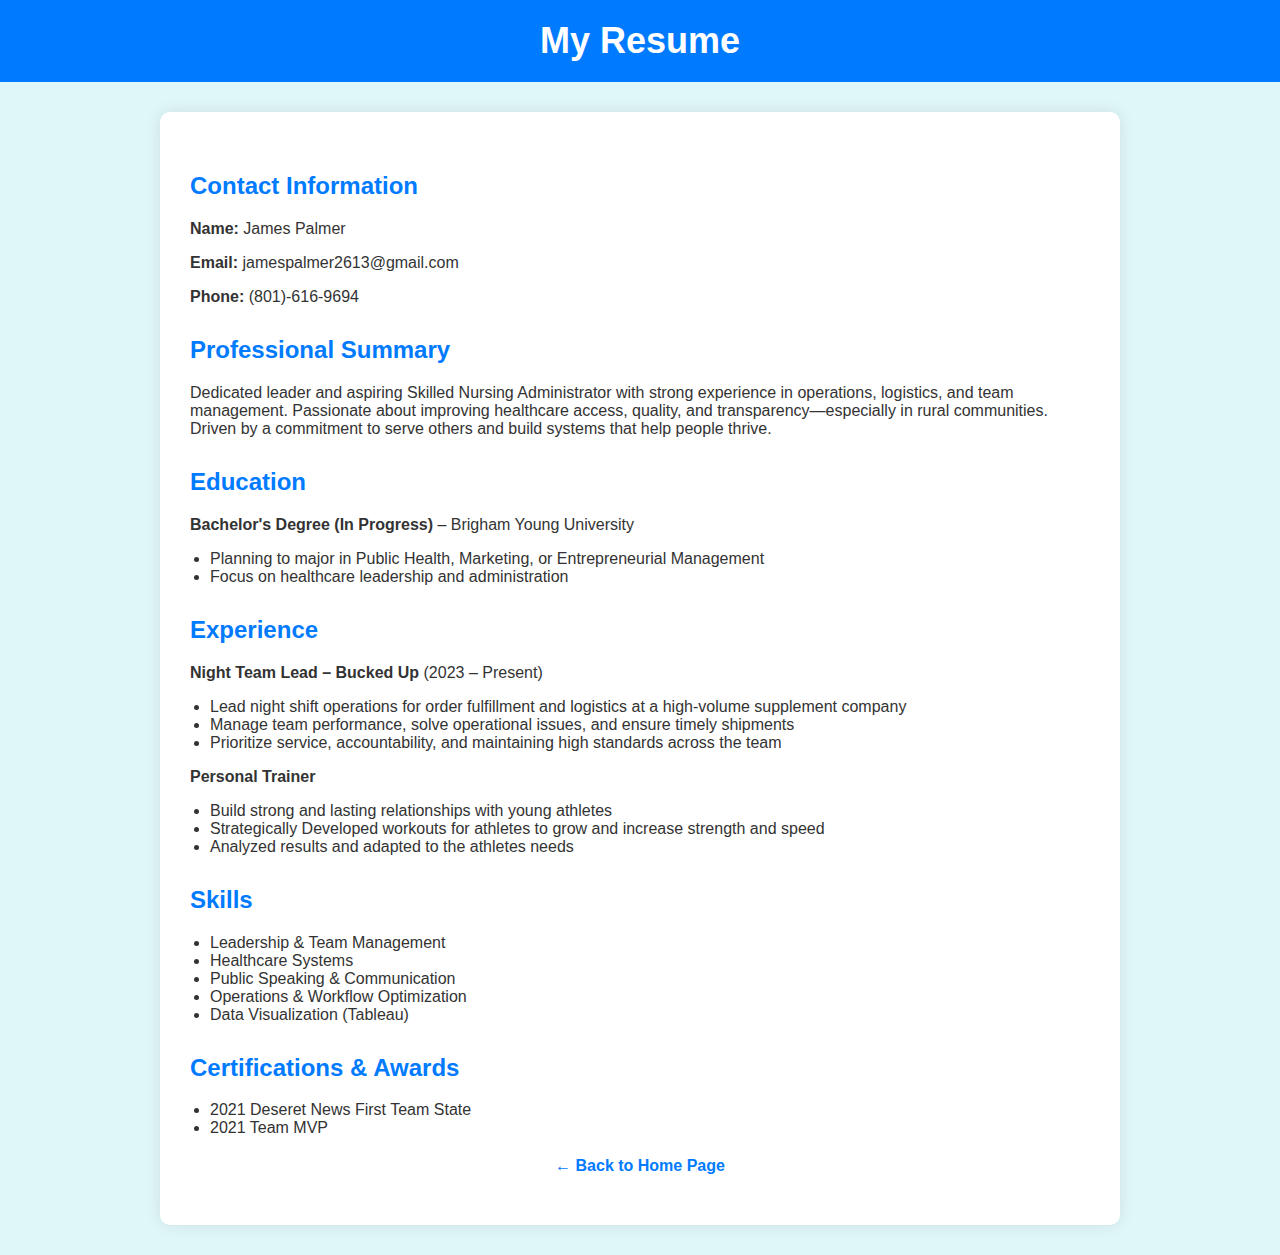
<file: Resume.html>
<!DOCTYPE html>
<html lang="en">
<head>
  <meta charset="UTF-8" />
  <meta name="viewport" content="width=device-width, initial-scale=1.0"/>
  <title>My Resume</title>
  <style>
    body {
      font-family: Arial, sans-serif;
      background-color: #e0f7fa; /* Light blue background */
      color: #333;
      margin: 0;
      padding: 0;
    }

    header {
      background-color: #007bff;
      color: white;
      padding: 20px;
      text-align: center;
    }

    header h1 {
      margin: 0;
      font-size: 36px;
    }

    .container {
      max-width: 900px;
      margin: 30px auto;
      background-color: white;
      padding: 30px;
      border-radius: 10px;
      box-shadow: 0 0 15px rgba(0, 0, 0, 0.1);
    }

    h2 {
      color: #007bff;
      margin-top: 30px;
    }

    ul {
      padding-left: 20px;
    }

    .back-link {
      text-align: center;
      margin: 20px 0;
    }

    .back-link a {
      color: #007bff;
      text-decoration: none;
      font-weight: bold;
    }

    .back-link a:hover {
      color: #ff9800;
    }

    p {
      margin-bottom: 8px;
    }
  </style>
</head>
<body>

  <header>
    <h1>My Resume</h1>
  </header>

  <div class="container">
    <section>
      <h2>Contact Information</h2>
      <p><strong>Name:</strong> James Palmer </p>
      <p><strong>Email:</strong> jamespalmer2613@gmail.com</p>
      <p><strong>Phone:</strong> (801)-616-9694 </p>
    </section>

    <section>
      <h2>Professional Summary</h2>
      <p>Dedicated leader and aspiring Skilled Nursing Administrator with strong experience in operations, logistics, and team management. Passionate about improving healthcare access, quality, and transparency—especially in rural communities. Driven by a commitment to serve others and build systems that help people thrive.</p>
    </section>

    <section>
      <h2>Education</h2>
      <p><strong>Bachelor's Degree (In Progress)</strong> – Brigham Young University</p>
      <ul>
        <li>Planning to major in Public Health, Marketing, or Entrepreneurial Management</li>
        <li>Focus on healthcare leadership and administration</li>
      </ul>
    </section>

    <section>
      <h2>Experience</h2>
      <p><strong>Night Team Lead – Bucked Up</strong> (2023 – Present)</p>
      <ul>
        <li>Lead night shift operations for order fulfillment and logistics at a high-volume supplement company</li>
        <li>Manage team performance, solve operational issues, and ensure timely shipments</li>
        <li>Prioritize service, accountability, and maintaining high standards across the team</li>
      </ul>

      <p><strong>Personal Trainer</strong></p>
      <ul>
        <li>Build strong and lasting relationships with young athletes</li>
        <li>Strategically Developed workouts for athletes to grow and increase strength and speed</li>
        <li>Analyzed results and adapted to the athletes needs</li>
      </ul>
    </section>

    <section>
      <h2>Skills</h2>
      <ul>
        <li>Leadership & Team Management</li>
        <li>Healthcare Systems</li>
        <li>Public Speaking & Communication</li>
        <li>Operations & Workflow Optimization</li>
        <li>Data Visualization (Tableau)</li>
        
      </ul>
    </section>

    <section>
      <h2>Certifications & Awards</h2>
      <ul>
        <li>2021 Deseret News First Team State</li>
        <li>2021 Team MVP</li>
      </ul>
    </section>

    <div class="back-link">
      <a href="index.html">&larr; Back to Home Page</a>
    </div>
  </div>

</body>
</html>
</file>
